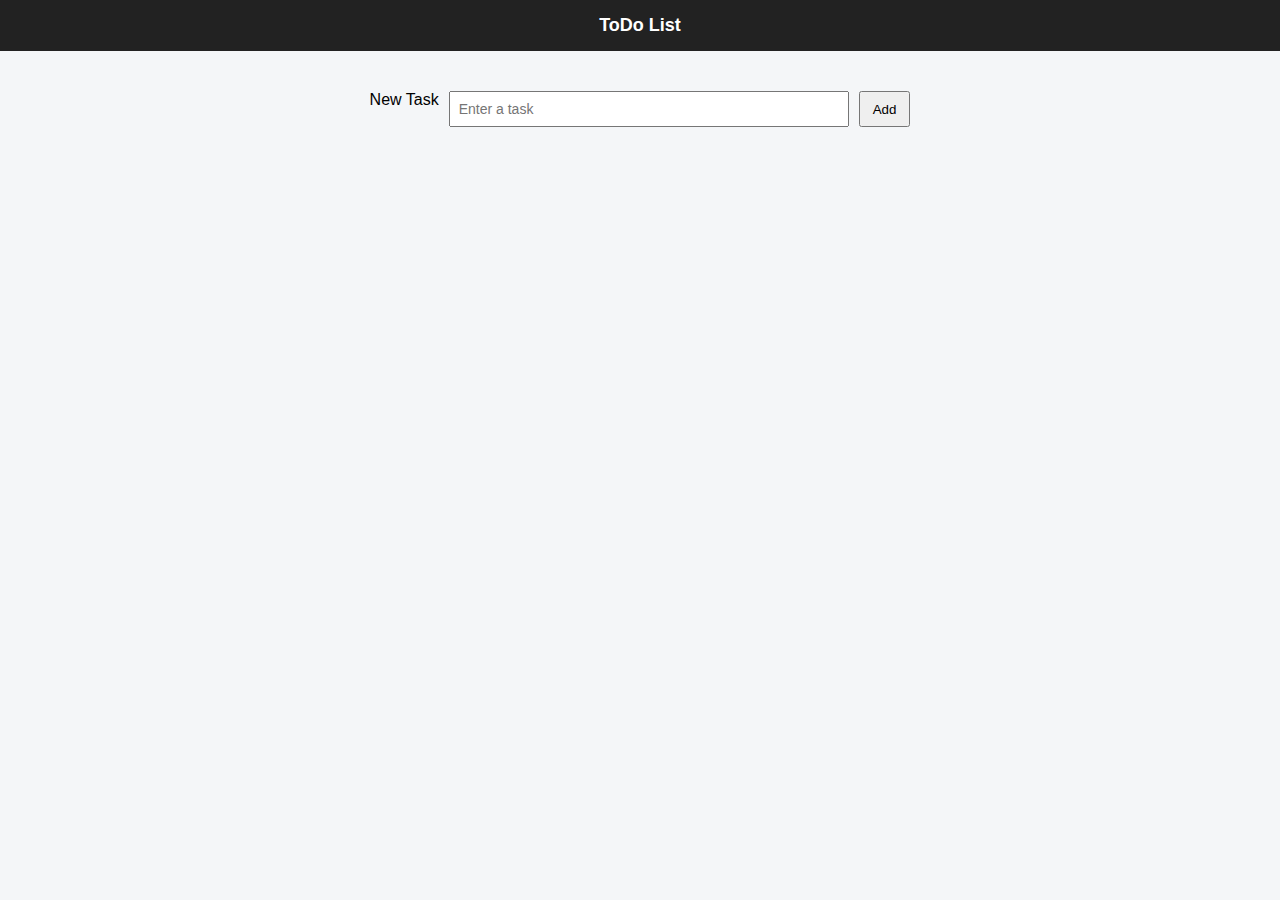
<file: lab3/task2/index.html>
<!DOCTYPE html>
<html>
  <head>
    <meta charset="UTF-8" />
    <meta name="viewport" content="width=device-width, initial-scale=1.0" />
    <title>ToDo List</title>
    <link rel="stylesheet" href="styles.css" />
  </head>
  <body>
    <header>
      <h1>ToDo List</h1>
    </header>

    <main>
      <form id="todo-form">
        <label for="task-input">New Task</label>
        <input id="task-input" type="text" placeholder="Enter a task" />
        <button type="submit">Add</button>
      </form>

      <ul id="todo-list"></ul>
    </main>

    <script src="script.js"></script>
  </body>
</html>
</file>
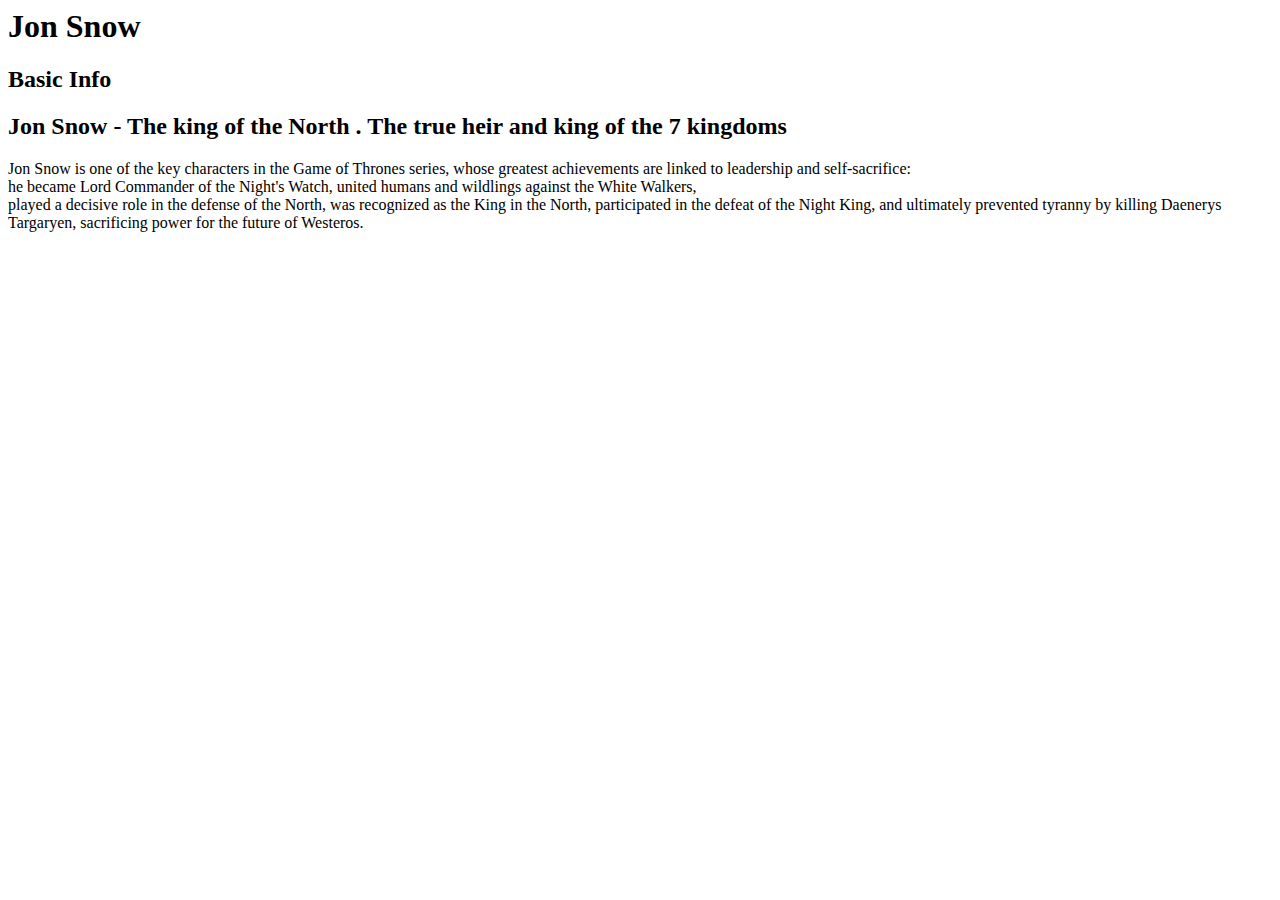
<file: Lab1/khanacademy/basics.html>
<!DOCTIPE html>
<html>
    <head>
        <meta charset = "utf-8">
        <title>
            Game Of Trons
        </title>

    </head>
    <body>
        <h1>
            Jon Snow 
        </h1>
        <h2>
            Basic Info
        </h2>
        <h2>
            Jon Snow - The king of the North . The true heir and king of the 7 kingdoms
        </h2>
        <p>
            Jon Snow is one of the key characters in the Game of Thrones series, whose greatest achievements are linked to leadership and self-sacrifice: <br>he became Lord Commander of the Night's Watch, united humans and wildlings against the White Walkers,</br> played a decisive role in the defense of the North, was recognized as the King in the North, participated in the defeat of the Night King, and ultimately prevented tyranny by killing Daenerys Targaryen, sacrificing power for the future of Westeros.
        </p>

    </body>
</html>
</file>
<file: lab3/task2/styles.css>
* {
    box-sizing: border-box;
    font-family: Arial, sans-serif;
  }
  
  body {
    margin: 0;
    background: #f4f6f8;
  }

  header {
    background: #222;
    color: white;
    padding: 15px;
    text-align: center;
  }
  
  header h1 {
    margin: 0;
    font-size: 18px;
  }

  main {
    max-width: 700px;
    margin: 40px auto;
    text-align: center;
  }
  
  #todo-form {
    display: flex;
    justify-content: center;
    gap: 10px;
    margin-bottom: 25px;
  }
  
  #task-input {
    width: 400px;
    padding: 8px;
    font-size: 14px;
  }
  
  button {
    padding: 8px 12px;
    cursor: pointer;
  }

  #todo-list {
    list-style: none;
    padding: 0;
    background: white;
    border-radius: 6px;
  }
  
  #todo-list li {
    display: flex;
    align-items: center;
    gap: 10px;
    padding: 12px;
    border-bottom: 1px solid #eee;
  }
  
  #todo-list li:last-child {
    border-bottom: none;
  }
  
  .done {
    text-decoration: line-through;
    color: gray;
  }
</file>
